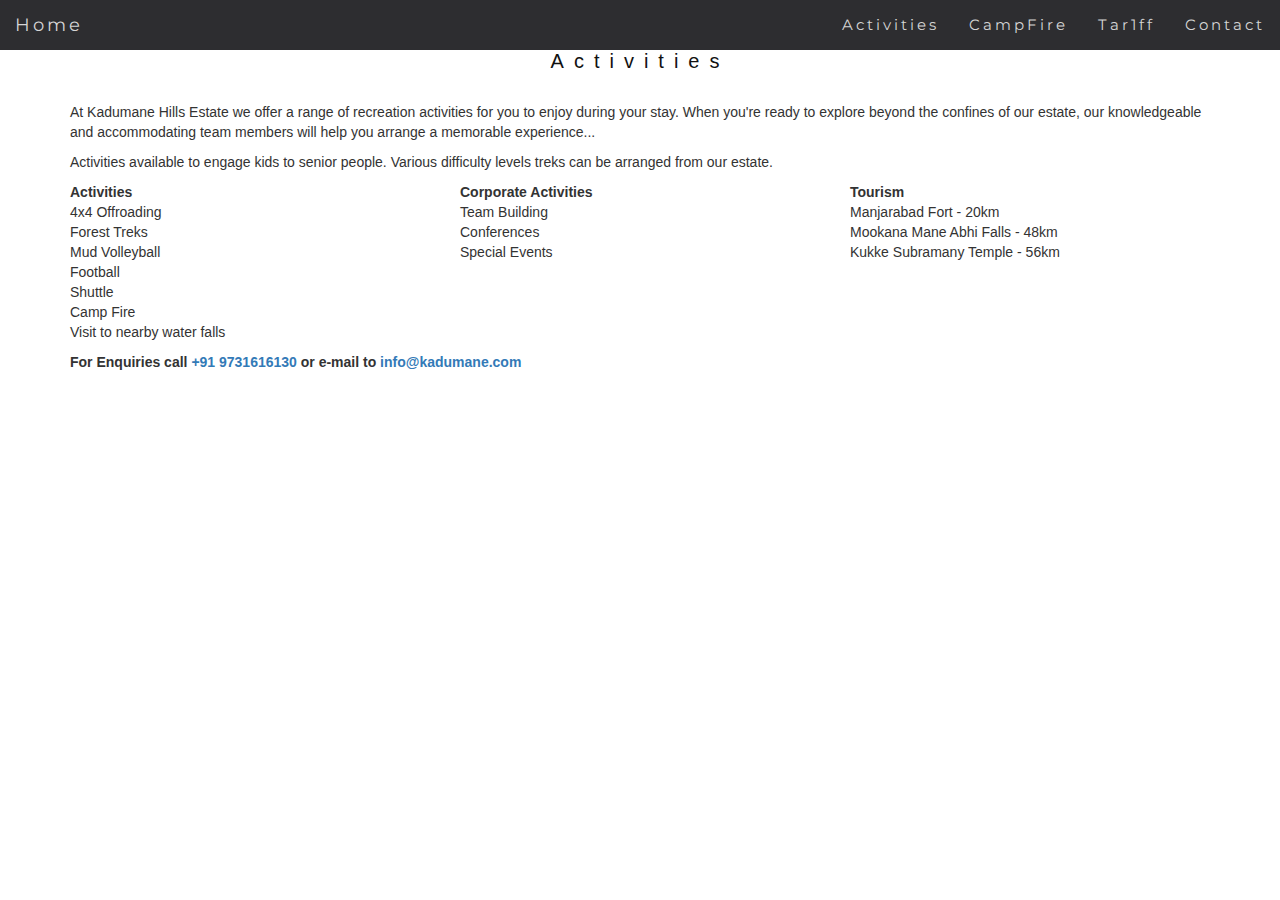
<file: activities.html>
<!DOCTYPE html>
<html>
<head>
  <meta name="viewport" content="width=device-width, initial-scale=1.0">
  <meta charset="utf-8">
  
  <meta name="description" content="Kadumane Hills Estate is a resort located in midst of kadumane forests in Sakleshpur providing camping, cottages and a dormitory"/>
  <meta name="keywords" content="kadumane, kadumane resorts, resorts in kadumane, holidays in kadumane, resorts at kadumane, kadumane karnataka, kadumane homestay,bangalore resorts, bangalore homestays, jungle resorts kadumane, karnataka tourism, western ghats, forest,mountain, camping, tents, nature, wilderness, trekking, jungle, treks, cottages ,kodagu, kodagu resorts, resorts in kodagu, holidays in kodagu, holidays, resorts at kodagu, kodagu karnataka, kodagu homestay,bangalore resorts, bangalore homestays, jungle resorts kadumane, karnataka tourism, western ghats, western forest, forest,mountain, camping, tents, nature, wilderness, trekking, jungle, treks, cottages"/>
  <meta name="subject" content="kadumane hills estate and resorts saklespura"/>
  <meta name="language" content="english"/>
  <meta name="distribution" content="global"/>
  <meta name="author" content="kadumane hills estate and resorts sakleshpura"/> 
  <meta name="robots" content="index, follow"/>
  <meta name="robots" content="index, all"/>
  <meta name="yahoo-seeker" content="index, follow" />
  <meta name="googlebot" content="index, follow" />
  <meta name="msnbot" content="index, follow" />
  <meta name="classification" content="resorts in , karnataka" />
  <meta name="revisit-after" content="daily"/>
  <meta name="rating" content="general"/>
  
  <link rel="stylesheet" href="https://maxcdn.bootstrapcdn.com/bootstrap/3.3.7/css/bootstrap.min.css">
  <link href="https://fonts.googleapis.com/css?family=Lato" rel="stylesheet" type="text/css">
  <link href="https://fonts.googleapis.com/css?family=Montserrat" rel="stylesheet" type="text/css">
  <script src="https://ajax.googleapis.com/ajax/libs/jquery/1.12.4/jquery.min.js"></script>
  <script src="https://maxcdn.bootstrapcdn.com/bootstrap/3.3.7/js/bootstrap.min.js"></script>
  
   <title>Kadumane Hills Estate</title>
  
  <style>
 /* body {
      font: 400 15px/1.8 Lato, sans-serif; 
      /*font-size: 16px;  */
    color: #777;
      /*position: relative;*/
  } */
    body {
      font-size: 20px;
    }
    .small {
      font-size: 15px; /* 75% of the baseline */
    }
    .large {
      font-size: 25px; /* 125% of the baseline */
    }
    
  h3, h4 {
      margin: 10px 0 30px 0;
      letter-spacing: 10px;
      font-size: 20px;
      color: #111;
  }
  /*.container {
      padding: 10px 120px;
  }
    */
 /* .person {
      border: 10px solid transparent;
      margin-bottom: 25px;
      width: 80%;
      height: 80%;
      opacity: 0.7;
  }
  .person:hover {
      border-color: #f1f1f1;
  }*/
  .carousel-inner img {
      /*-webkit-filter: grayscale(90%);
      filter: grayscale(90%); /* make all photos black and white */
      width: 100%;  /*Set width to 100% */
      margin: auto;
      max-height: 500px !important;
  }
   
  .carousel-caption h3 {
      color: #fff !important;
  }
 /* @media (max-width: 600px) {
    .carousel-caption {
      width: 100%
      display: none; /* Hide the carousel text when the screen is less than 600 pixels wide */
    }*/
  }
 
  
  .bg-1 {
      background: #2d2d30;
      color: #bdbdbd;
  }
  .bg-1 h3 {color: #fff;}
  .bg-1 p {font-style: italic;}
  .list-group-item:first-child {
      border-top-right-radius: 0;
      border-top-left-radius: 0;
  }
  .list-group-item:last-child {
      border-bottom-right-radius: 0;
      border-bottom-left-radius: 0;
  }
  .thumbnail {
      padding: 0 0 15px 0;
      border: 10px;
      border-radius: 0;
  }
  .thumbnail p {
      margin-top: 15px;
      color: #555;
  }
  .btn {
      padding: 10px 20px;
      background-color: #333;
      color: #f1f1f1;
      border-radius: 0;
      transition: .2s;
  }
  .btn:hover, .btn:focus {
      border: 1px solid #333;
      background-color: #fff;
      color: #000;
  }
  .modal-header, h4, .close {
      background-color: #333;
      color: #fff !important;
      text-align: center;
      font-size: 30px;
  }
  .modal-header, .modal-body {
      padding: 40px 50px;
  }
  .nav-tabs li a {
      color: #777;
  } 
       
  /*  
  #googleMap {
      width: 100%;
      height: 400px;
      -webkit-filter: grayscale(100%);
      filter: grayscale(100%);
  }*/
  
    
  .navbar {
      font-family: Montserrat, sans-serif;
      margin-bottom: 0;
      background-color: #2d2d30;
      border: 0;
      font-size: 15px !important;
      letter-spacing: 3px;
      opacity: 1;
  }
  .navbar li a, .navbar .navbar-brand {
      color: #d5d5d5 !important;
  }
  .navbar-nav li a:hover {
      color: #fff !important;
  }
  .navbar-nav li.active a {
      color: #fff !important;
      background-color: #29292c !important;
  }
  .navbar-default .navbar-toggle {
      border-color: transparent;
  }
  .open .dropdown-toggle {
      color: #fff;
      background-color: #555 !important;
  }
  .dropdown-menu li a {
      color: #000 !important;
  }
  .dropdown-menu li a:hover {
      background-color: red !important;
  }
  footer {
      background-color: #2d2d30;
      color: #f5f5f5;
      padding: 32px;
  }
  footer a {
      color: #f5f5f5;
  }
  footer a:hover {
      color: #777;
      text-decoration: none;
  }
  .form-control {
      border-radius: 0;
  }
  textarea {
      resize: none;
  }
  </style>

  
  </head>
  
<body oncontextmenu="return false" id="myPage" data-spy="scroll" data-target=".navbar" data-offset="50"> 

  <!-- Google Tag Manager (noscript) -->
<noscript><iframe src="https://www.googletagmanager.com/ns.html?id=GTM-MGJQGX"
height="0" width="0" style="display:none;visibility:hidden"></iframe></noscript>
<!-- End Google Tag Manager (noscript) -->

<nav class="navbar navbar-default navbar-fixed-top">
  <div class="container-fluid">
   <div class="navbar-header">
        <button type="button" class="navbar-toggle" data-toggle="collapse" data-target="#myNavbar">
        <span class="icon-bar"></span>
        <span class="icon-bar"></span>
        <span class="icon-bar"></span>
      </button>
      <a class="navbar-brand" href="index.html">Home</a>
    </div>
    <div class="collapse navbar-collapse" id="myNavbar">
      <ul class="nav navbar-nav navbar-right">
        <li><a href="activities.html">Activities</a></li>
        <li><a href="#campfire">CampFire</a></li>
        <li><a href="test.html">Tar1ff</a></li>
        <li><a href="#contact">Contact</a></li>
<!--    <li><a href="#"><span class="glyphicon glyphicon-search"></span></a></li> -->
      </ul>
    </div>
  </div>
</nav>
  <!-- Container (Activities Section) -->

  <div id="activities" class="container">
  <div id="spacer" class="container"><p> </p> </div>
  <div id="spacer" class="container"><p> </p> </div>
  <div id="spacer" class="container"><p> </p> </div>
  <div id="spacer" class="container"><p> </p> </div>

    <h3 align=center>Activities</h3>
  <p>At Kadumane Hills Estate we offer a range of recreation activities for you to enjoy during your stay. When you're ready to explore beyond the confines of our estate, our knowledgeable and accommodating team members will help you arrange a memorable experience...</p>
  <p>Activities available to engage kids to senior people. Various difficulty levels treks can be arranged from our estate.</p>
  <div class="row">
    <div class="col-sm-4"  text-center>
       <p class="text-left">
         <strong> Activities </strong> <br>
           4x4 Offroading <br>
           Forest Treks <br> <!--(a)Kadumane Forest, b)Huli Goodu Trek - 16km drive then 4 km forest trek) -->
           Mud Volleyball <br>
           Football <br>
           Shuttle <br>
         <!--  Kite Flying <br> -->
         <!--  Cricket <br> -->
           Camp Fire <br>
           Visit to nearby water falls <br>
        </p>
      </div>
    
    <div class="col-sm-4"  text-center>
      <strong>Corporate Activities </strong> <br>
        <p class="text-left">
          Team Building <br>
           Conferences <br>
           Special Events <br>
        </p>
      </div>
    <div class="col-sm-4"  text-center>
     <strong>Tourism </strong> <br>
        <p class="text-left">
           Manjarabad Fort - 20km<br>
           Mookana Mane Abhi Falls - 48km<br>
           Kukke Subramany Temple - 56km<br>
         </p>
      </div>
    </div>
        
   <p> <strong>For Enquiries call <a href="tel:+919731616130">+91 9731616130</a> or e-mail to <a href="mailto:info@kadumane.com?subject=Enquiry">info@kadumane.com</a></strong> </p>
  <!-- <p> <strong>For enquiries please e-mail to <a href="mailto:info@kadumane.com">info@kadumane.com</a></strong> </p> -->

    </div>
</body>
</html>
</file>
